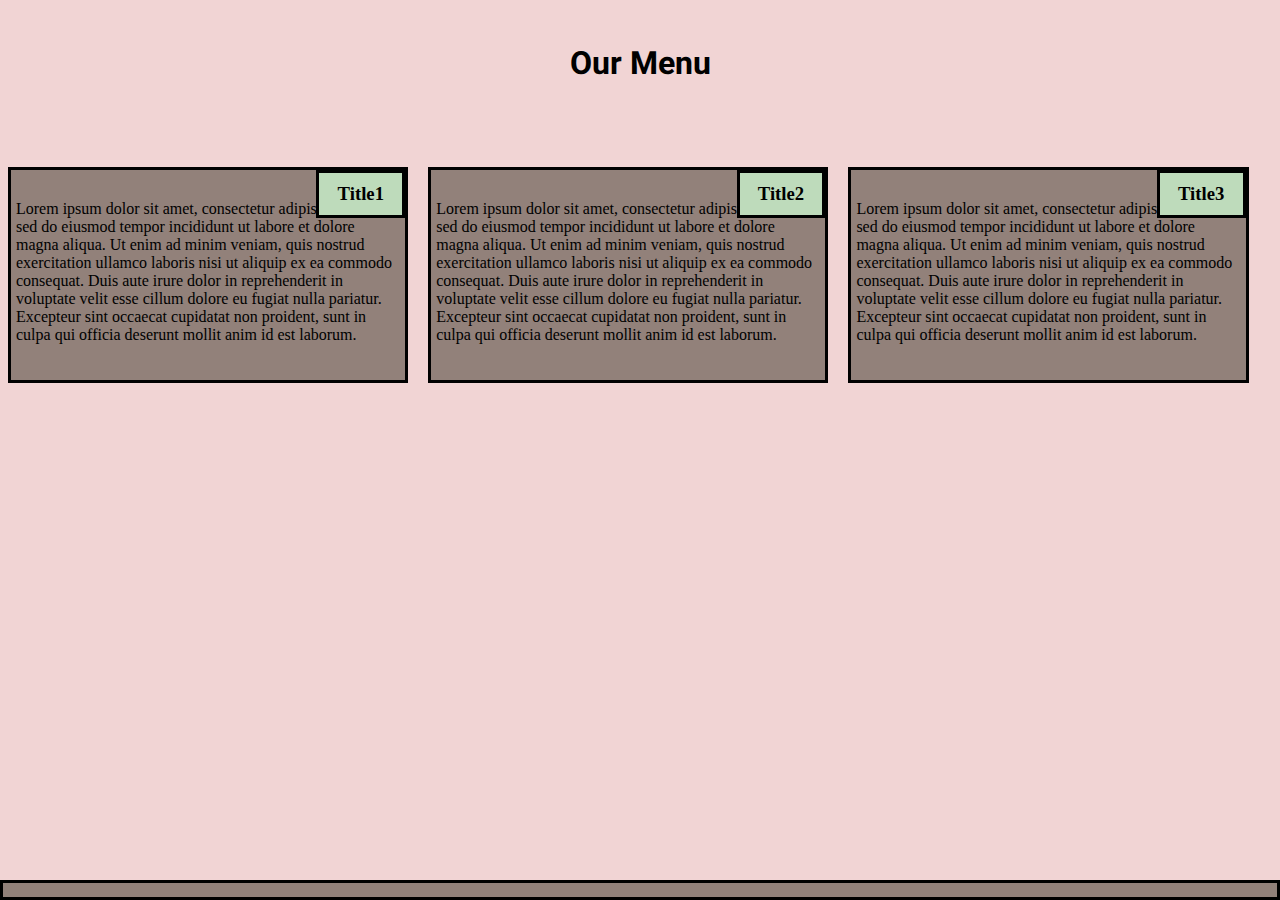
<file: module2-solution/index.html>
<!DOCTYPE html>
<html>
<head>
    <title>Coursera ASsignment</title>
    <link rel="stylesheet" type="text/css" href="style.css">
    <link href="https://fonts.googleapis.com/css2?family=Heebo:wght@900&display=swap" rel="stylesheet">
</head>
<body>
    <h1>Our Menu</h1>
   <div>
       <section class="section1 ">
            <div class="sectitle"><h3>Title1</h3></div>
            Lorem ipsum dolor sit amet, consectetur adipiscing elit, sed do eiusmod tempor incididunt ut labore et dolore magna aliqua. Ut enim ad minim veniam, quis nostrud exercitation ullamco laboris nisi ut aliquip ex ea commodo consequat. Duis aute irure dolor in reprehenderit in voluptate velit esse cillum dolore eu fugiat nulla pariatur. Excepteur sint occaecat cupidatat non proident, sunt in culpa qui officia deserunt mollit anim id est laborum.
       </section>

       <section class="section2">
            <div class="sectitle"><h3>Title2</h3></div>
            Lorem ipsum dolor sit amet, consectetur adipiscing elit, sed do eiusmod tempor incididunt ut labore et dolore magna aliqua. Ut enim ad minim veniam, quis nostrud exercitation ullamco laboris nisi ut aliquip ex ea commodo consequat. Duis aute irure dolor in reprehenderit in voluptate velit esse cillum dolore eu fugiat nulla pariatur. Excepteur sint occaecat cupidatat non proident, sunt in culpa qui officia deserunt mollit anim id est laborum.
       </section>

       <section class="section3 ">
           <div class="sectitle"><h3>Title3</h3></div>
           Lorem ipsum dolor sit amet, consectetur adipiscing elit, sed do eiusmod tempor incididunt ut labore et dolore magna aliqua. Ut enim ad minim veniam, quis nostrud exercitation ullamco laboris nisi ut aliquip ex ea commodo consequat. Duis aute irure dolor in reprehenderit in voluptate velit esse cillum dolore eu fugiat nulla pariatur. Excepteur sint occaecat cupidatat non proident, sunt in culpa qui officia deserunt mollit anim id est laborum.
       </section>
   </div>

<div class="bottom"></div>
</body>
</html>
</file>
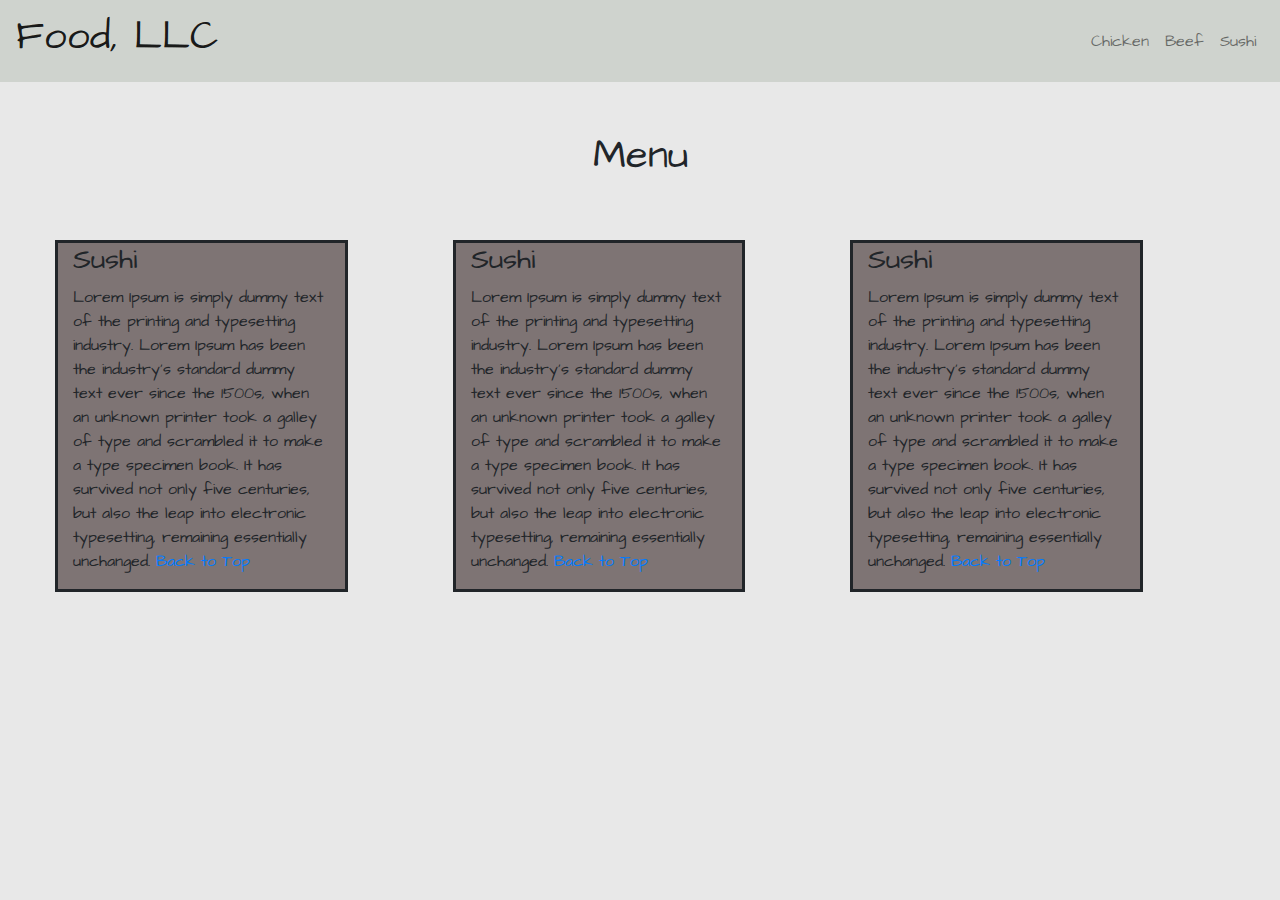
<file: module3-solution/index.html>
<!DOCTYPE html>
<html>
<head>
	<title>Module3 Assignment Solution</title>
	
	<!-- CSS Stylesheets -->
	<link rel="stylesheet" href="https://maxcdn.bootstrapcdn.com/bootstrap/4.0.0/css/bootstrap.min.css" integrity="sha384-Gn5384xqQ1aoWXA+058RXPxPg6fy4IWvTNh0E263XmFcJlSAwiGgFAW/dAiS6JXm" crossorigin="anonymous">
  	<link rel="stylesheet" href="styles.css">

  	<!-- Bootstrap Scripts -->
	<script src="https://code.jquery.com/jquery-3.2.1.slim.min.js" integrity="sha384-KJ3o2DKtIkvYIK3UENzmM7KCkRr/rE9/Qpg6aAZGJwFDMVNA/GpGFF93hXpG5KkN" crossorigin="anonymous"></script>
	<script src="https://cdnjs.cloudflare.com/ajax/libs/popper.js/1.12.9/umd/popper.min.js" integrity="sha384-ApNbgh9B+Y1QKtv3Rn7W3mgPxhU9K/ScQsAP7hUibX39j7fakFPskvXusvfa0b4Q" crossorigin="anonymous"></script>
	<script src="https://maxcdn.bootstrapcdn.com/bootstrap/4.0.0/js/bootstrap.min.js" integrity="sha384-JZR6Spejh4U02d8jOt6vLEHfe/JQGiRRSQQxSfFWpi1MquVdAyjUar5+76PVCmYl" crossorigin="anonymous"></script>


	<!-- 	Google Fonts -->
	<link rel="preconnect" href="https://fonts.gstatic.com">
	<link href="https://fonts.googleapis.com/css2?family=Architects+Daughter&display=swap" rel="stylesheet">


</head>
<body>

	<div class="container-fluid headOfSite">
		<nav class="navbar navbar-expand-lg navbar-light" id="menuBar">

	        <a class="navbar-brand" href=""><h1>Food, LLC</h1></a>

	        <button class="navbar-toggler" type="button" data-toggle="collapse" data-target="#navbarTogglerDemo02">
	            <span class="navbar-toggler-icon"></span>
	        </button>

	        <div class="collapse navbar-collapse" id="navbarTogglerDemo02">

	          <ul class="navbar-nav ml-auto">
	            <li class="nav-item">
	              <a class="nav-link" href="#footer">Chicken</a>
	            </li>
	            <li class="nav-item">
	              <a class="nav-link" href="#pricing">Beef</a>
	            </li>
	            <li class="nav-item">
	              <a class="nav-link" href="#cta">Sushi</a>
	            </li>
	          </ul>

	        </div>
	    </nav>

	    <div class="pageHead">
	    	<h1>Menu</h1>
	    </div>

	    <div class="container rows">
		    <div class="row1 row">
		    	
		    	<div class="col-lg-3 col-md-5 col-sm-12 col col1">
		    		<a name="top1"></a>
		    		<h3>Sushi</h3>
		    		<p>Lorem Ipsum is simply dummy text of the printing and typesetting industry. Lorem Ipsum has been the industry's standard dummy text ever since the 1500s, when an unknown printer took a galley of type and scrambled it to make a type specimen book. It has survived not only five centuries, but also the leap into electronic typesetting, remaining essentially unchanged.<a href="#top1"> Back to Top</a></p>
		    	</div>

		    	<div class="col-lg-3 col-md-5 col-sm-12 col col2">
		    		<a name="top2"></a>
		    		<h3>Sushi</h3>
		    		<p>Lorem Ipsum is simply dummy text of the printing and typesetting industry. Lorem Ipsum has been the industry's standard dummy text ever since the 1500s, when an unknown printer took a galley of type and scrambled it to make a type specimen book. It has survived not only five centuries, but also the leap into electronic typesetting, remaining essentially unchanged.<a href="#top2"> Back to Top</a></p>
		    	</div>

		    	<div class="col-lg-3 col col-sm-12 col3">
		    		<a name="top3"></a>
		    		<h3>Sushi</h3>
		    		<p>Lorem Ipsum is simply dummy text of the printing and typesetting industry. Lorem Ipsum has been the industry's standard dummy text ever since the 1500s, when an unknown printer took a galley of type and scrambled it to make a type specimen book. It has survived not only five centuries, but also the leap into electronic typesetting, remaining essentially unchanged.<a href="#top3"> Back to Top</a></p>
		    	</div>
		    </div>
		</div>
	</div> 

</body>
</html>
</file>
<file: module2-solution/style.css>
body{
    background-color: #f1d4d4;
}

h1{
    text-align: center;
    margin-bottom: 80px;
    margin-top: 40px;
    font-family: 'Heebo', sans-serif;
}


h3{
    margin:10px;
}


.sectitle{
    position: absolute;
    text-align: center;
    clear: left;
    top:0px;
    right: 0px;
    background-color: #bedbbb;
    width:21%;
    border:solid;

}
.section1{

    position: relative;
    float:left;
    width:30%;
    height:170px;
    background-color: #92817a;
    padding: 30px 10px 10px 5px;
    border:solid;
    margin-right: 20px;

}


.section2{
    position: relative;
    float:left;
    width:30%;
    height:170px;
    background-color: #92817a;
    padding: 30px 10px 10px 5px;
    border:solid;
    margin-right: 20px;
}


.section3{
    position: relative;
    float:left;
    width:30%;
    height:170px;
    background-color: #92817a;
    padding: 30px 10px 10px 5px;
    border:solid;
}

.bottom{
    position: fixed;
    box-sizing: border-box;
    bottom: 0;
    right: 0;
    left: 0;
    background-color: #92817a;
    height: 20px;
    width: 100%;
    border: solid;
}

@media (max-width: 1048px){
    .section1{
        margin-left: 30px;
        width:43%;
    }

    .section2{
        width: 43%;
        margin-left: 10px;
    }

    .section3{

        margin: 30px;
        width: 91%;
    }


}

@media(max-width: 904px){


    .section1{

        margin:30px 40px;
        width:80%;
    }
    .section2{
        margin:30px 40px;
        width:80%;
    }
    .section3{

        margin: 30px 40px;
        width:80%;
    
    }
}
</file>
<file: module3-solution/styles.css>
body{
	background-color: #e8e8e8;
	font-family: 'Architects Daughter', cursive;
}


.headOfSite{
	padding-right: 0px;
	padding-left: 0px;
}

#menuBar{
	background-color: #cfd3ce;
	width: 100%;
}

.pageHead{
	text-align: center;
	margin-top: 50px;
	margin-bottom: 60px;
}
.row1{
	grid-gap: 105px;
}
.rows{
	padding-left: 0px;
	padding-right: 0px;
}

.col{
	background-color: #7e7474;
	border-style: solid;
}




/*.col2{
	margin-right: 60px;
}

.col3{
	margin-right: 10px;
}
*/
</file>
